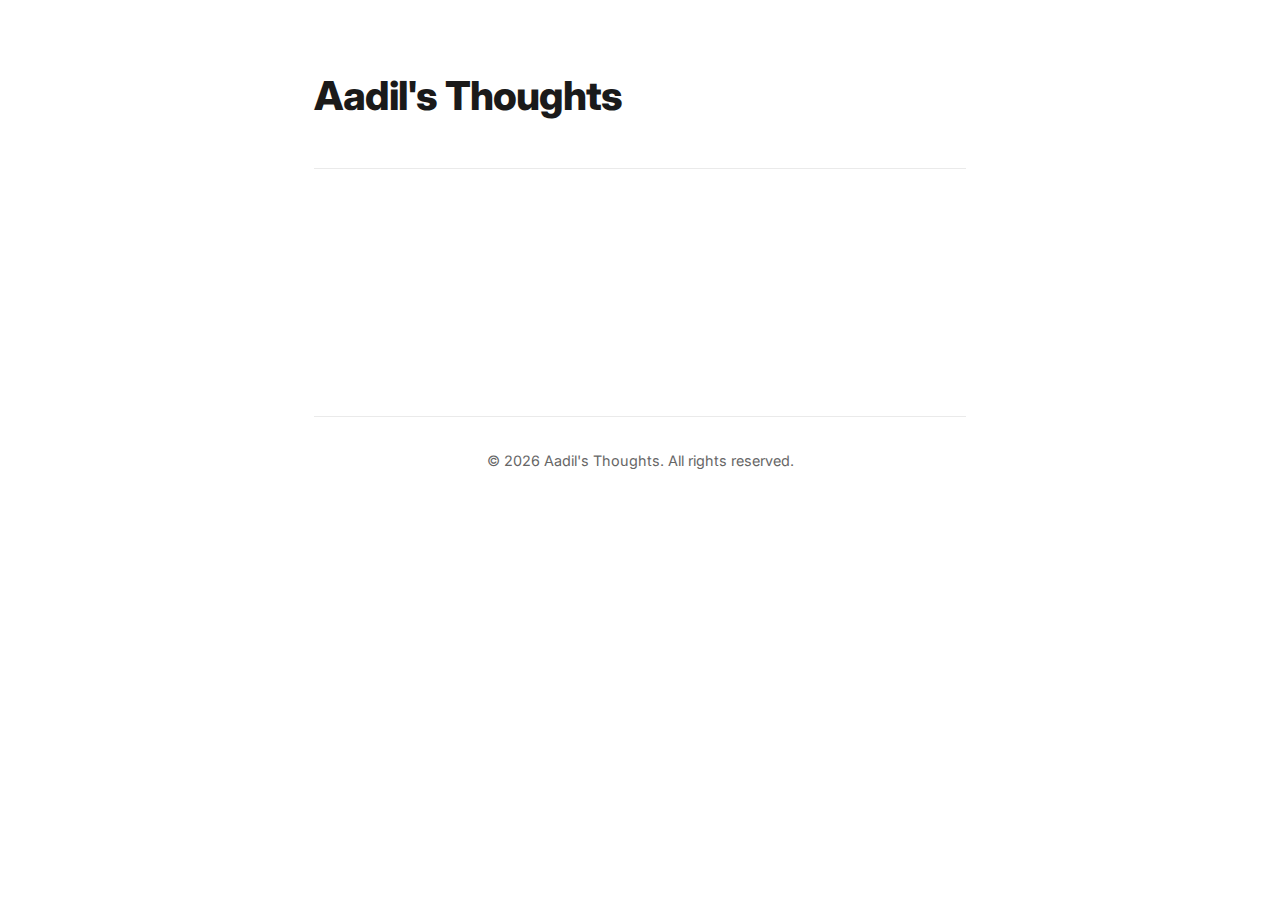
<file: index.html>
<!DOCTYPE html>
<html lang="en">

<head>
    <meta charset="UTF-8">
    <meta name="viewport" content="width=device-width, initial-scale=1.0">
    <meta name="description" content="A minimalistic blog sharing thoughts and ideas.">
    <title>Aadil's Thoughts - Minimal Blog</title>
    <link rel="stylesheet" href="style.css">
    <link rel="preconnect" href="https://fonts.googleapis.com">
    <link rel="preconnect" href="https://fonts.gstatic.com" crossorigin>
    <link href="https://fonts.googleapis.com/css2?family=Inter:wght@400;500;600;800&display=swap" rel="stylesheet">
</head>

<body>
    <div class="container">
        <header>
            <h1>Aadil's Thoughts</h1>
        </header>

        <main>
            <ul class="post-list">
                <li class="post-item">
                    <span class="post-date">January 03, 2026</span>
                    <h2 class="post-title"><a href="posts/hello-world.html">Hello World: The Journey Begins</a></h2>
                    <p class="post-excerpt"></p>
                    <a href="posts/hello-world.html" class="read-more">Understand more &rarr;</a>
                </li>
                <!-- Add more posts here -->
            </ul>
        </main>

        <footer>
            <p>&copy; 2026 Aadil's Thoughts. All rights reserved.</p>
        </footer>
    </div>
</body>

</html>
</file>
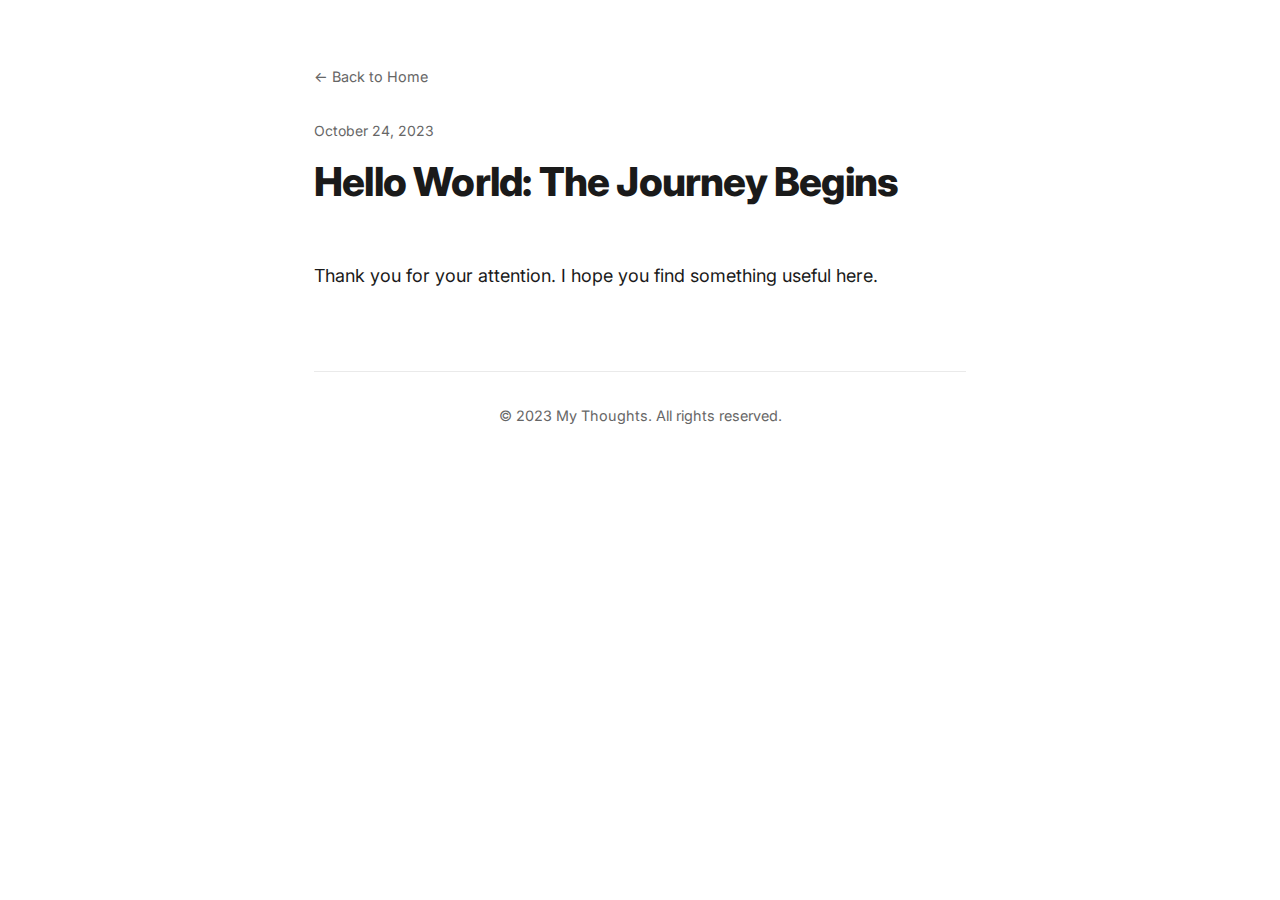
<file: posts/hello-world.html>
<!DOCTYPE html>
<html lang="en">

<head>
    <meta charset="UTF-8">
    <meta name="viewport" content="width=device-width, initial-scale=1.0">
    <title>Hello World: The Journey Begins - My Thoughts</title>
    <link rel="stylesheet" href="../style.css">
    <link rel="preconnect" href="https://fonts.googleapis.com">
    <link rel="preconnect" href="https://fonts.gstatic.com" crossorigin>
    <link href="https://fonts.googleapis.com/css2?family=Inter:wght@400;500;600;800&display=swap" rel="stylesheet">
</head>

<body>
    <div class="container">
        <a href="../index.html" class="back-link">&larr; Back to Home</a>

        <article class="post-header">
            <span class="post-date">October 24, 2023</span>
            <h1>Hello World: The Journey Begins</h1>
        </article>

        <div class="post-content">
            <p></p>

            <p>Thank you for your attention. I hope you find something useful here.</p>
        </div>

        <footer>
            <p>&copy; 2023 My Thoughts. All rights reserved.</p>
        </footer>
    </div>
</body>

</html>
</file>
<file: style.css>
/* CSS Reset and Variables */
:root {
  --bg-color: #ffffff;
  --text-color: #1a1a1a;
  --accent-color: #2563eb;
  --secondary-text: #666666;
  --border-color: #eaeaea;
  --container-width: 700px;
  --font-family: 'Inter', -apple-system, BlinkMacSystemFont, "Segoe UI", Roboto, Oxygen, Ubuntu, Cantarell, "OS X", "Helvetica Neue", sans-serif;
  --transition: all 0.3s ease;
  --spacing-unit: 1rem;
}

@media (prefers-color-scheme: dark) {
  :root {
    --bg-color: #111111;
    --text-color: #efefef;
    --accent-color: #60a5fa;
    --secondary-text: #a0a0a0;
    --border-color: #333333;
  }
}

* {
  margin: 0;
  padding: 0;
  box-sizing: border-box;
}

body {
  font-family: var(--font-family);
  background-color: var(--bg-color);
  color: var(--text-color);
  line-height: 1.6;
  transition: background-color 0.3s ease, color 0.3s ease;
}

/* Layout */
.container {
  max-width: var(--container-width);
  margin: 0 auto;
  padding: 4rem 1.5rem;
}

/* Header */
header {
  margin-bottom: 4rem;
  border-bottom: 1px solid var(--border-color);
  padding-bottom: 2rem;
  animation: fadeIn 0.8s ease-out;
}

h1 {
  font-weight: 800;
  font-size: 2.5rem;
  letter-spacing: -0.02em;
  margin-bottom: 0.5rem;
}

.subtitle {
  color: var(--secondary-text);
  font-size: 1.1rem;
}

/* Post List */
.post-list {
  list-style: none;
  display: flex;
  flex-direction: column;
  gap: 3rem;
}

.post-item {
  opacity: 0;
  animation: slideUp 0.6s ease-out forwards;
}

.post-item:nth-child(1) { animation-delay: 0.1s; }
.post-item:nth-child(2) { animation-delay: 0.2s; }
.post-item:nth-child(3) { animation-delay: 0.3s; }

.post-date {
  font-size: 0.875rem;
  color: var(--secondary-text);
  margin-bottom: 0.5rem;
  display: block;
}

.post-title {
  font-size: 1.5rem;
  font-weight: 600;
  margin-bottom: 0.75rem;
  line-height: 1.3;
}

.post-title a {
  text-decoration: none;
  color: var(--text-color);
  background-image: linear-gradient(var(--text-color), var(--text-color));
  background-position: 0% 100%;
  background-repeat: no-repeat;
  background-size: 0% 2px;
  transition: background-size 0.3s;
}

.post-title a:hover {
  background-size: 100% 2px;
}

.post-excerpt {
  color: var(--secondary-text);
  margin-bottom: 1rem;
}

.read-more {
  text-decoration: none;
  color: var(--accent-color);
  font-weight: 500;
  font-size: 0.9rem;
  display: inline-flex;
  align-items: center;
  gap: 0.25rem;
  transition: var(--transition);
}

.read-more:hover {
  gap: 0.5rem;
}

/* Post Page Styles */
.post-header {
  margin-bottom: 3rem;
}

.back-link {
  display: inline-block;
  margin-bottom: 2rem;
  text-decoration: none;
  color: var(--secondary-text);
  font-size: 0.9rem;
  transition: var(--transition);
}

.back-link:hover {
  color: var(--text-color);
  transform: translateX(-4px);
}

.post-content {
  font-size: 1.125rem;
  color: var(--text-color);
}

.post-content p {
  margin-bottom: 1.5rem;
}

.post-content h2 {
  font-size: 1.75rem;
  margin-top: 3rem;
  margin-bottom: 1rem;
}

blockquote {
  border-left: 4px solid var(--accent-color);
  padding-left: 1.5rem;
  margin: 2rem 0;
  font-style: italic;
  color: var(--secondary-text);
}

/* Footer */
footer {
  margin-top: 5rem;
  padding-top: 2rem;
  border-top: 1px solid var(--border-color);
  color: var(--secondary-text);
  font-size: 0.9rem;
  text-align: center;
}

/* Animations */
@keyframes fadeIn {
  from { opacity: 0; }
  to { opacity: 1; }
}

@keyframes slideUp {
  from { 
    opacity: 0;
    transform: translateY(20px);
  }
  to { 
    opacity: 1;
    transform: translateY(0);
  }
}
</file>
